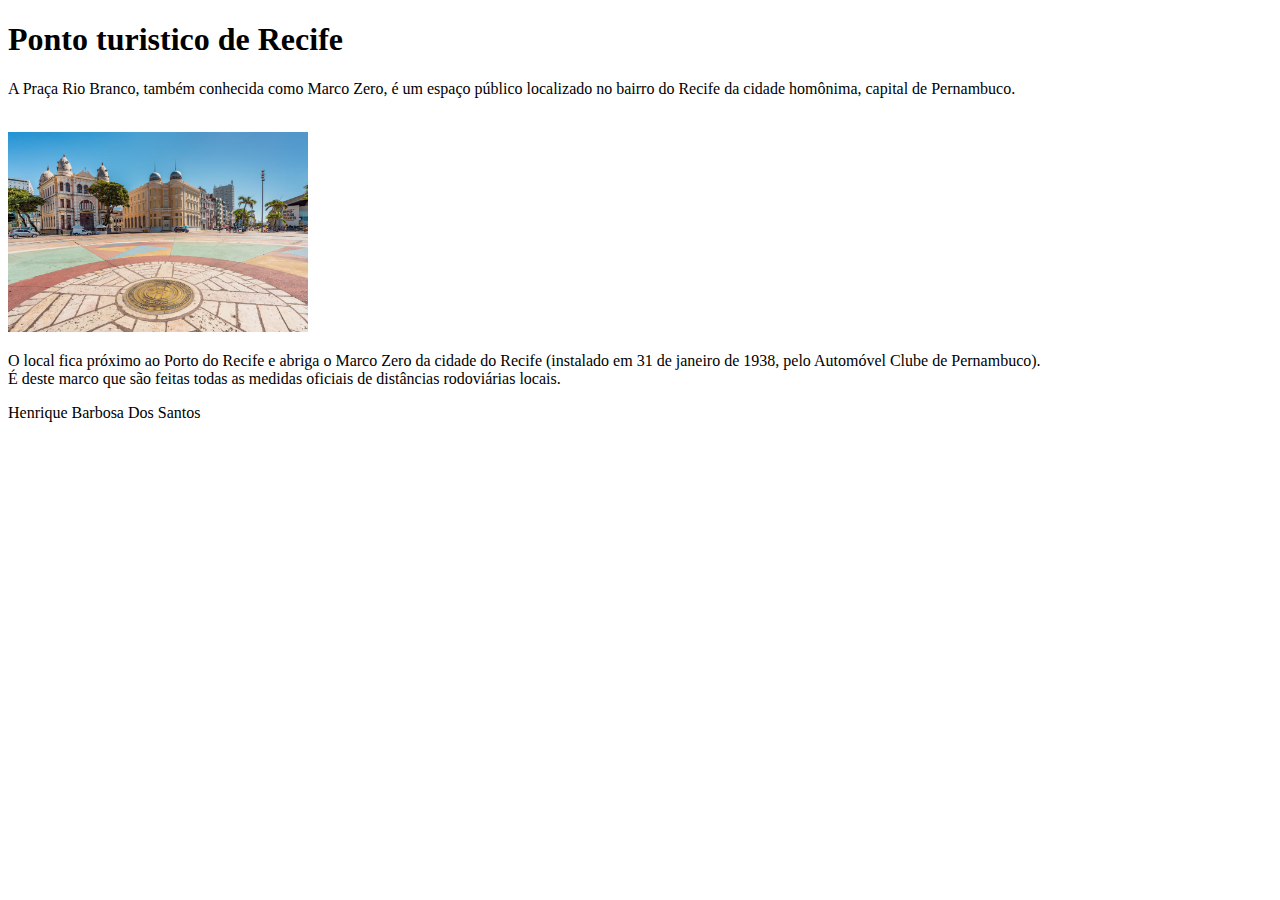
<file: index.html/index.html>
<!DOCTYPE html>
<html lang="pt-br">
<head>
    <meta charset="UTF-8">
    <meta name="viewport" content="width=device-width, initial-scale=1.0">
    <title>Document</title>
    </head> 
    <body> 
        <h1>Ponto turistico de Recife</h1>
        <p>A Praça Rio Branco, também conhecida como Marco Zero, é um espaço público localizado no bairro do Recife da cidade homônima, capital de Pernambuco.</p> <br>
      <img width="300px"
      src="imagem/Praca-do-Maraco-Zero-Rosa-dos-Ventos-Abre.jpg" alt="Ponto turistico de Recife">
      <p>O local fica próximo ao Porto do Recife e abriga o Marco Zero da cidade do Recife (instalado em 31 de janeiro de 1938, pelo Automóvel Clube de Pernambuco). <br> É deste marco que são feitas todas as medidas oficiais de distâncias rodoviárias locais.</p>
      <footer>Henrique Barbosa Dos Santos</footer>
        </body>
    </html>
</file>
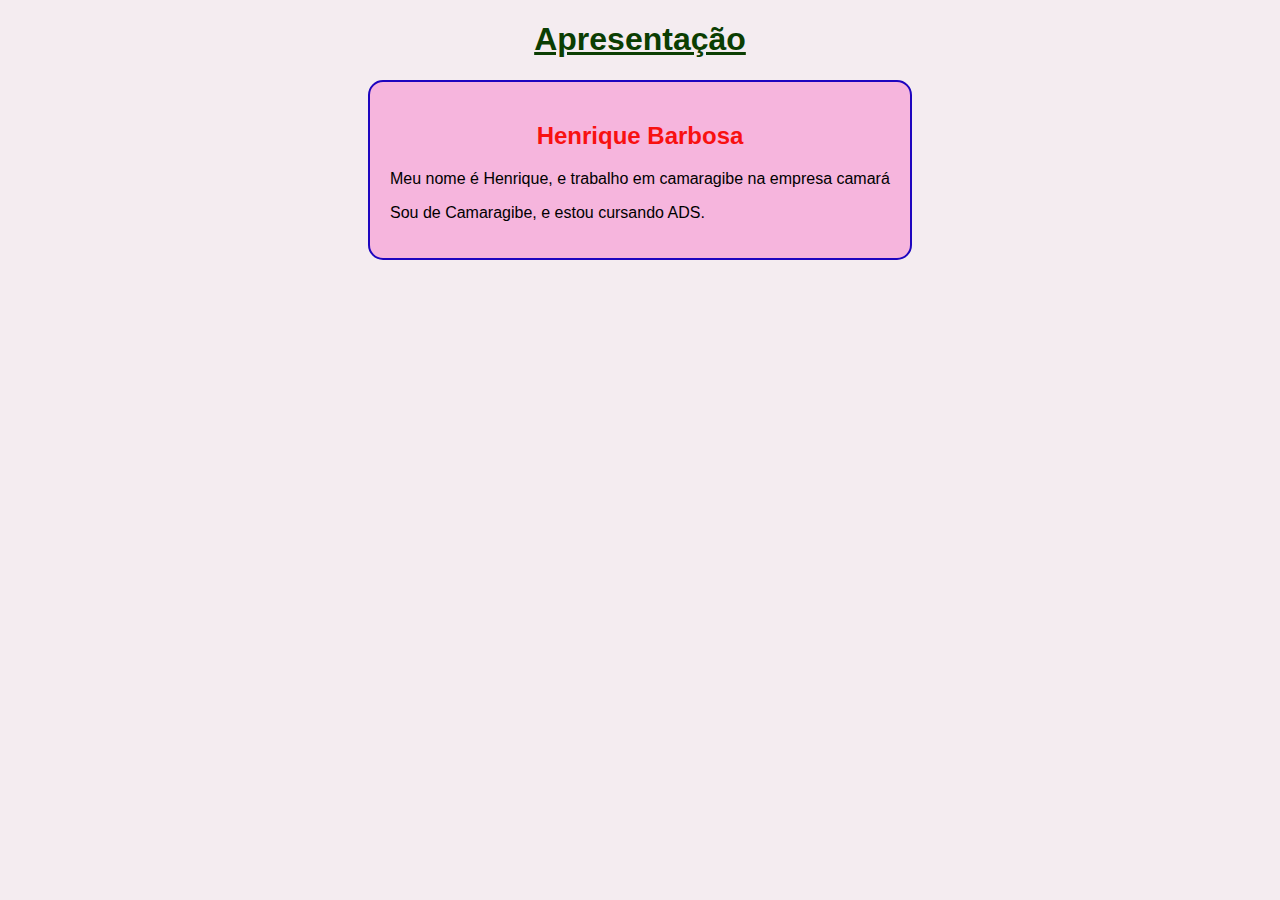
<file: cartao.html/cartao.css/index.html>
<!DOCTYPE html>
<html lang="pt-br">
<head>
    <meta charset="UTF-8">
    <meta name="viewport" content="width=device-width, initial-scale=1.0">
    <link rel="stylesheet" href="./style.css">
    <title>Apresentação</title>
</head>
<body>
    <h1>Apresentação</h1>

    <div class="cartao">
        <h2>Henrique Barbosa</h2>
        <p>Meu nome é Henrique, e trabalho em camaragibe na empresa camará</p>
        <p>Sou de Camaragibe, e estou cursando ADS.</p>
    </div>
</body>
</html>
</file>
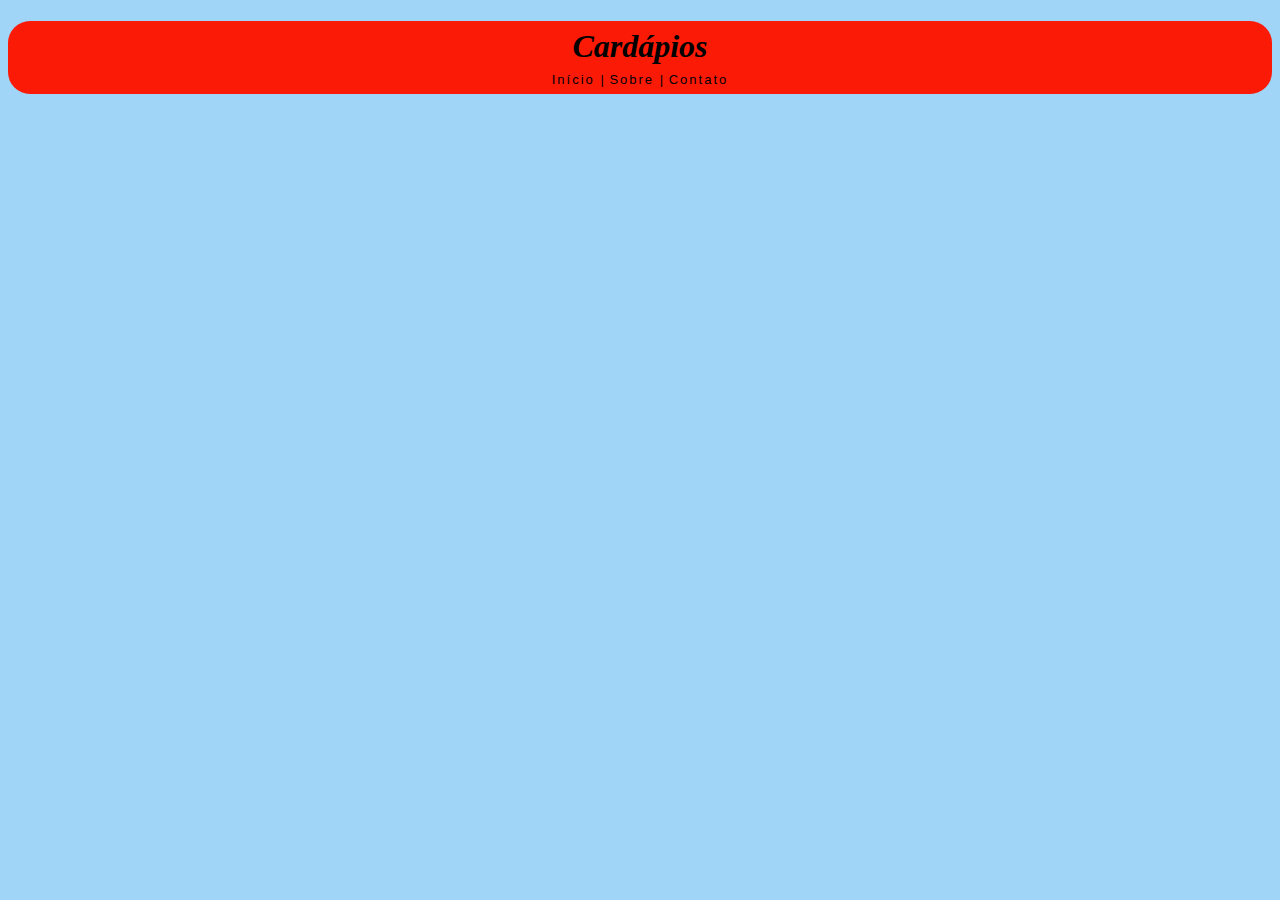
<file: menu.html/menu.css/index.html>
<!DOCTYPE html>
<html lang="pt-br">
<head>
    <meta charset="UTF-8">
    <meta name="viewport" content="width=device-width, initial-scale=1.0">
    <link rel="stylesheet" href="./style.css">
    <title>Receitas</title>
</head>
<body>
    <nav class="menu">
        <h1>Cardápios</h1>
        <ul>
            <li><a href="#inicio">Início |</a>
                <a href="#sobre">Sobre |</a>
                <a href="#contato">Contato</a>
            </li>
        </ul>
    </nav>
</file>
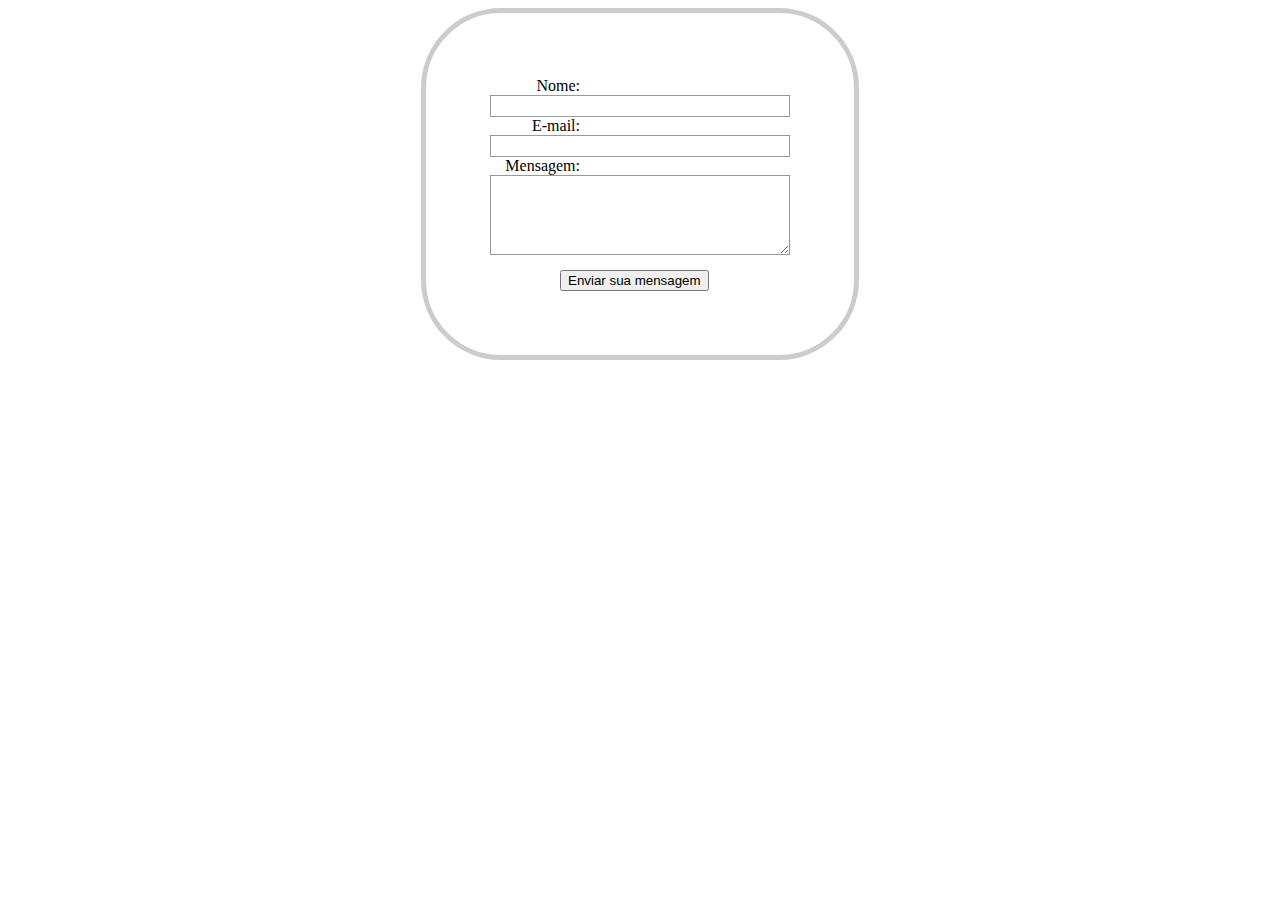
<file: site/index.html/index.html>
<!DOCTYPE html>
<html lang="en">
<head>
    <meta charset="UTF-8">
    <meta name="viewport" content="width=device-width, initial-scale=1.0">
    <title>Document</title>
    <style>
    form {
        margin: 0 auto;
        width: 300px;
        padding: 4em;
        justify-content: center;
        border: 5px solid #ccc;
        border-radius: 5em;
    }
         label {
  /*Para ter certeza que todas as labels tem o mesmo tamanho e estão propriamente alinhadas */
  display: inline-block;
  width: 90px;
  text-align: right;
         }
  input,
textarea {
  /* Para certificar-se que todos os campos de texto têm as mesmas configurações de fonte. Por padrão, textareas ter uma fonte monospace*/
  font: 1em sans-serif;

  /* Para dar o mesmo tamanho a todos os campo de texto */
  width: 300px;
  -moz-box-sizing: border-box;
  box-sizing: border-box;

  /* Para harmonizar o look & feel das bordas nos campos de texto*/
  border: 1px solid #999;
}    
input:focus,
textarea {
  /* Para alinhar corretamente os campos de texto de várias linhas com sua label*/
  vertical-align: top;

  /* Para dar espaço suficiente para digitar algum texto */
  height: 5em;

  /* Para permitir aos usuários redimensionarem qualquer textarea verticalmente. Ele não funciona em todos os browsers */
  resize: vertical;
}
.button  {
    margin-top: 15px;
  /* Para posicionar os botões para a mesma posição dos campos de texto */
  padding-left: 70px; /* mesmo tamanho que os elementos do tipo label */
}
button {
  /* Esta margem extra representa aproximadamente o mesmo espaço que o espaço entre as labels e os seus campos de texto*/
  margin-left: 0.-1em;
}

</style>
</head>
<body>
    <form action="/pagina-processa-dados-do-form" method="post">
        <div>
          <label for="nome">Nome:</label>
          <input type="text" id="nome" />
        </div>
        <div>
          <label for="email">E-mail:</label>
          <input type="email" id="email" />
        </div>
        <div>
          <label for="msg">Mensagem:</label>
          <textarea id="msg"></textarea>
        </div>
        <div class="button">

          <button type="submit">Enviar sua mensagem</button>
        </div>
      </form>
        </div>
      </form>
    
</body>
</html>
</file>
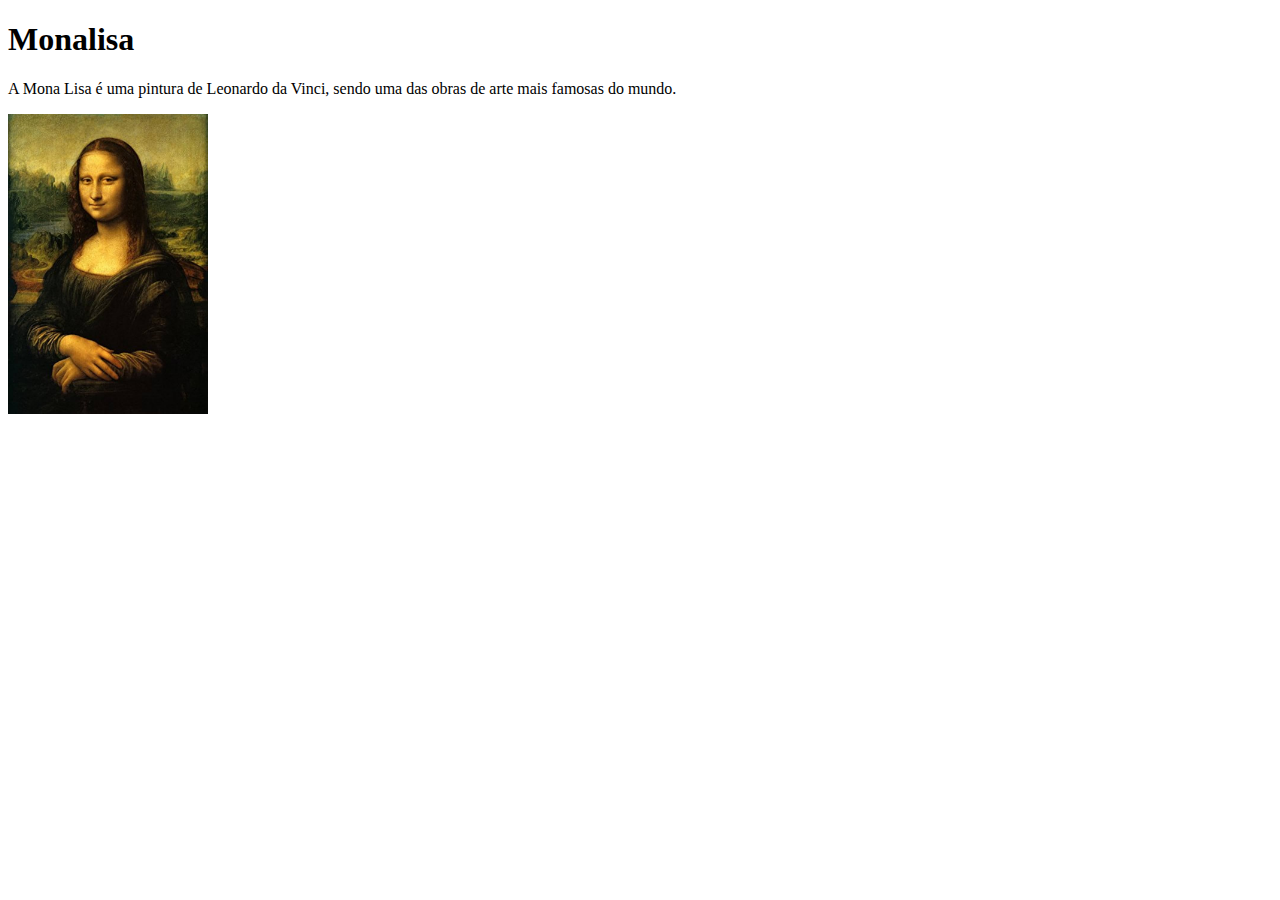
<file: atividade-frontend/pagina.html>
<!DOCTYPE html>
<html lang="en">
    <head>
        <meta charset="UTF-8">
        <meta name="viewport" content="width=device-width, initial-scale=1.0">
        <title>Monalisa</title>
    </head>
    <body>
          <h1>Monalisa</h1>
          <txt>A Mona Lisa é uma pintura de Leonardo da Vinci, sendo uma das obras de arte mais famosas do mundo. </txt>
          <p></p>
          <img
           widht="300px " 
           height="300px" 
           src="./imagens/monalisa.jpg"> 

    </body>
</html>
</file>
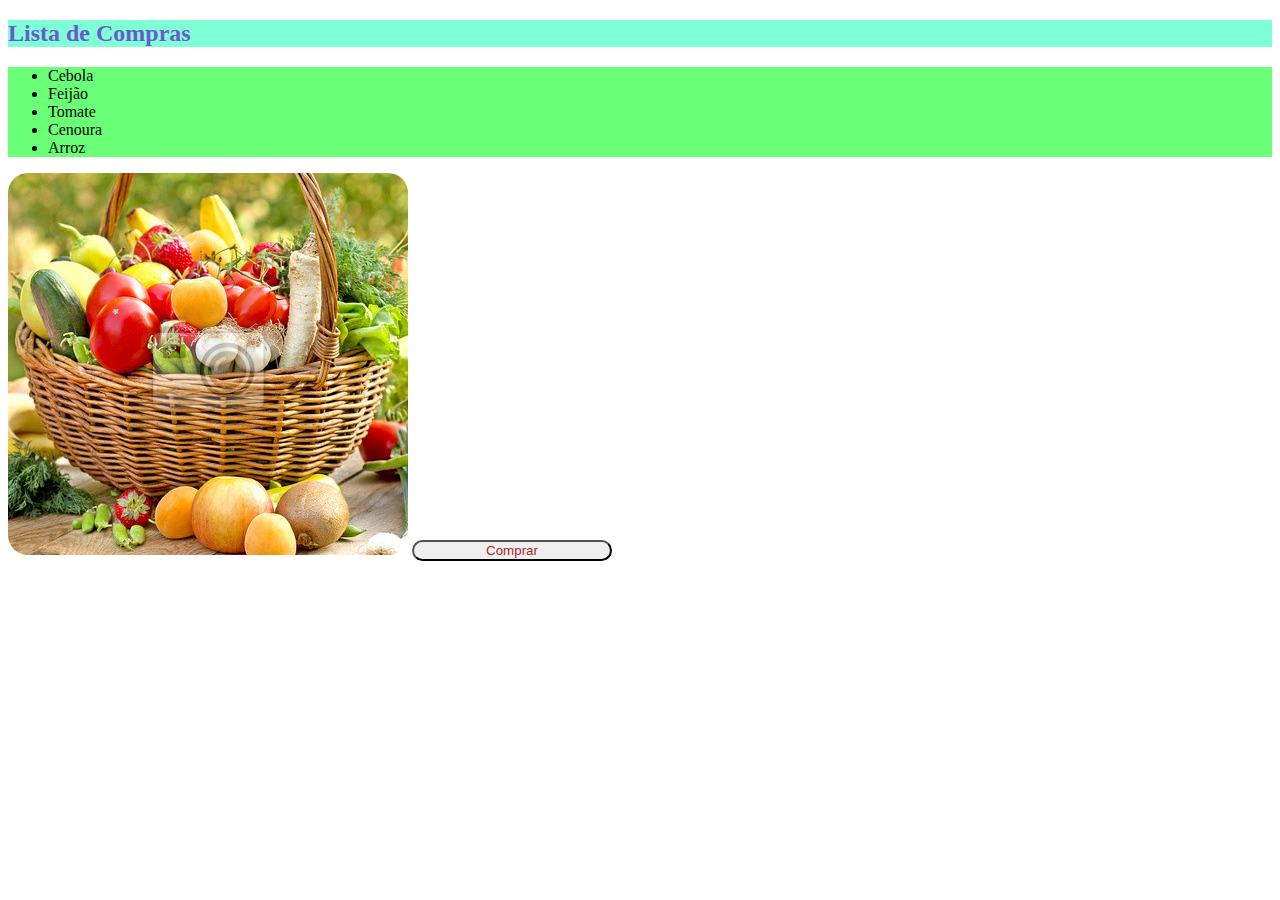
<file: lista.html/lista.html>
<!DOCTYPE html>
<html lang="en">
<head>
    <meta charset="UTF-8">
    <meta name="viewport" content="width=device-width, initial-scale=1.0">
    <title>Document</title>
    <link rel="stylesheet" href="style.css">
</head>
<body>
     <h2 id="h2">Lista de Compras</h2>
     <ul>
        <li>Cebola</li>
        <li>Feijão</li>
        <li>Tomate</li>
        <li>Cenoura</li>
        <li>Arroz</li>
     </ul>
        <img src="./cesta/cesta-de-vime-cheia-de-comida-saudavel-alimentos-organicos-e-frescos-400-35424128.jpg" alt="Cesta"> 
         <button>Comprar</button>
</body>
</html>
</file>
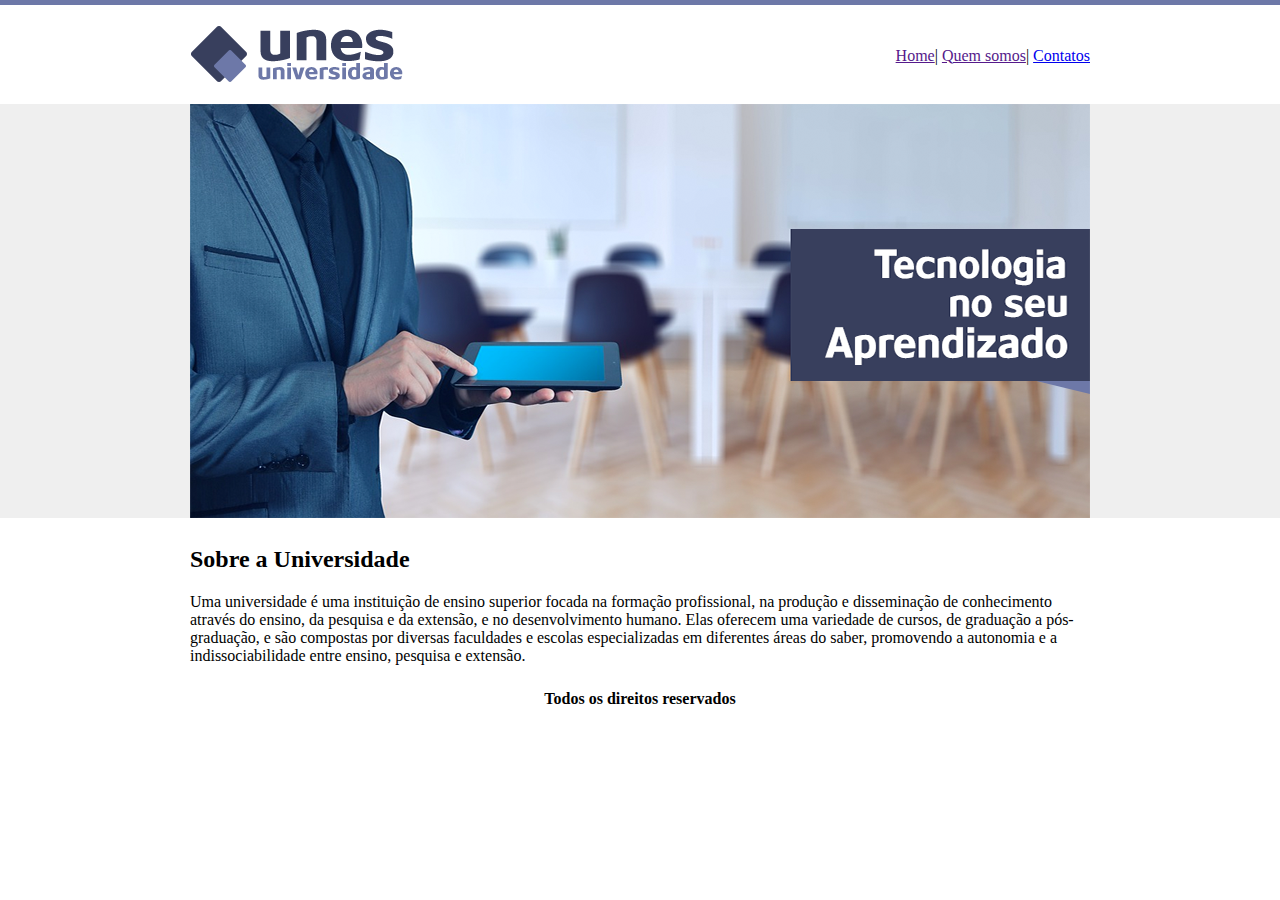
<file: site/index.html/site.html>
<!DOCTYPE html>
<html lang="en">
<head>
    <meta charset="UTF-8">
    <meta name="viewport" content="width=device-width, initial-scale=1.0">
    <title>Unes</title>
</head>
<body background="./imagens site/fundo.png">
    <table border="0" width="900" align="center">
        <tr>
            <td height="89">
                <img alt logo src="imagens site/logo.png" >

            </td>
            <td align="right">
                <a href="">Home</a>|
                <a href="">Quem somos</a>|
                <a href="index.html">Contatos</a>  

            </td>
        </tr>
        <tr>
          <td colspan="2">
               <img src="./imagens site/capa.png">
            
               </td>
        </tr>
        <tr>
            <td colspan="2">
                
               <h2>Sobre a Universidade</h2>
               <txt>Uma universidade é uma instituição de ensino superior focada na formação profissional, na produção e disseminação de conhecimento através do ensino, da pesquisa e da extensão, e no desenvolvimento humano. Elas oferecem uma variedade de cursos, de graduação a pós-graduação, e são compostas por diversas faculdades e escolas especializadas em diferentes áreas do saber, promovendo a autonomia e a indissociabilidade entre ensino, pesquisa e extensão. </txt>
         </tr> 
         <tr>
            <td colspan="2" align="center">
                <h4>Todos os direitos reservados</h4>
            </td>
         </tr>     

        



    </table>
           
</body> 
</html>
</file>
<file: cartao.html/cartao.css/style.css>
body{
    background-color: #f4ecf0;
}
h1{
    text-align: center;
    color: #0b3e02;
    text-decoration: underline;
    font-family: Arial, Helvetica, sans-serif;
}

.cartao{
    background-color: #f6b5dd;
    width: 500px;
    margin: auto;
    padding: 20px;
    border-radius: 15px;
    border: #1e05bf 2px solid;
    font-family: Arial, Helvetica, sans-serif;
}
h2{
    text-align: center;
    color: #f81111;
}
</file>
<file: menu.html/menu.css/style.css>
body{
    background-color: #a0d5f8;
}
h1{
    font-style: italic;  
    margin-bottom: -20px;
    padding: 7px;
    font-weight: bold;
    text-align: center;
}

nav{
    background-color: rgb(251, 26, 5);
    display: block;
    margin: auto;
    border-radius: 22px;
}
nav ul{
    list-style: none;
    padding: 2px;
    font-size: 13px;
    font-family: Arial, Helvetica, sans-serif;

}
nav li{
    margin: 5px;
    text-align: center;
}
nav a{
    text-decoration: none;
    color: rgb(0, 1, 9);
    letter-spacing: 2px;
    
}
nav a:hover{
    color: #1c06df;
    font-weight: bold;
}
</file>
<file: lista.html/style.css>
h2 {
    background-color: aquamarine;
     border: 50px;
    color: slateblue;
} 

ul {
    background-color: rgb(105, 255, 118);
}
    
button {
    
        border-radius: 20px;

        width: 200px;
        color: brown;
}
 img {
    border-radius: 20px;
 }
</file>
